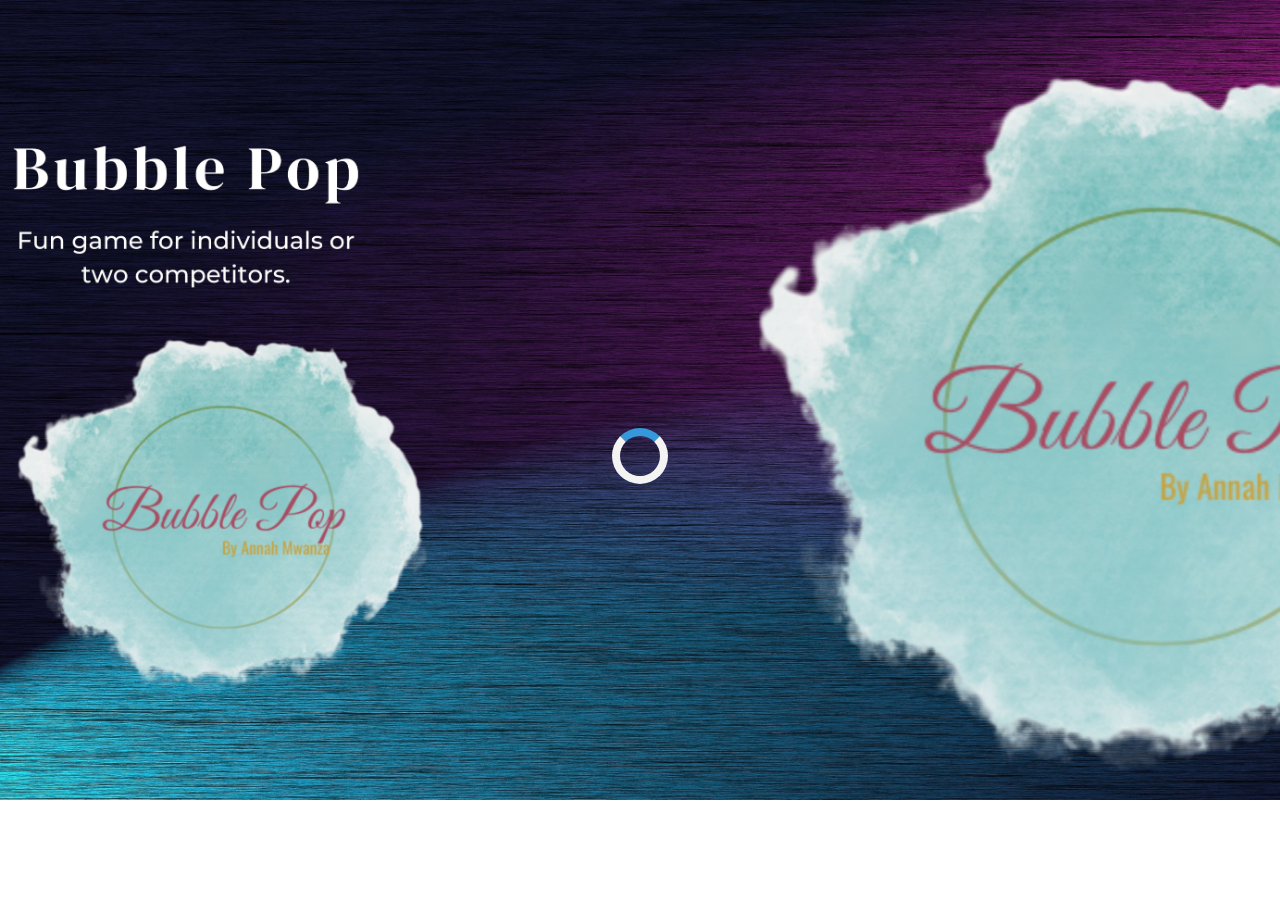
<file: index.html>
<!DOCTYPE html>
<html lang="en">
<head>
  <meta charset="UTF-8">
  <meta name="viewport" content="width=device-width, initial-scale=1.0">
  <link rel="stylesheet" href="landing.css">
  <title>Bubble Pop</title>
</head>
<body>
  <div class="welcome-page">
    <div class="welcome-content">
      <h1 class="app-name"></h1>
      <div class="logo"></div>
    </div>
    <div class="loading">
      <div class="loader"></div>
      <p></p>
    </div>
  </div>

  <script>
    setTimeout(function() {
      window.location.href = "stage1.html";
    }, 20000);  // Redirect after 20 seconds
  </script>
</body>
</html>
</file>
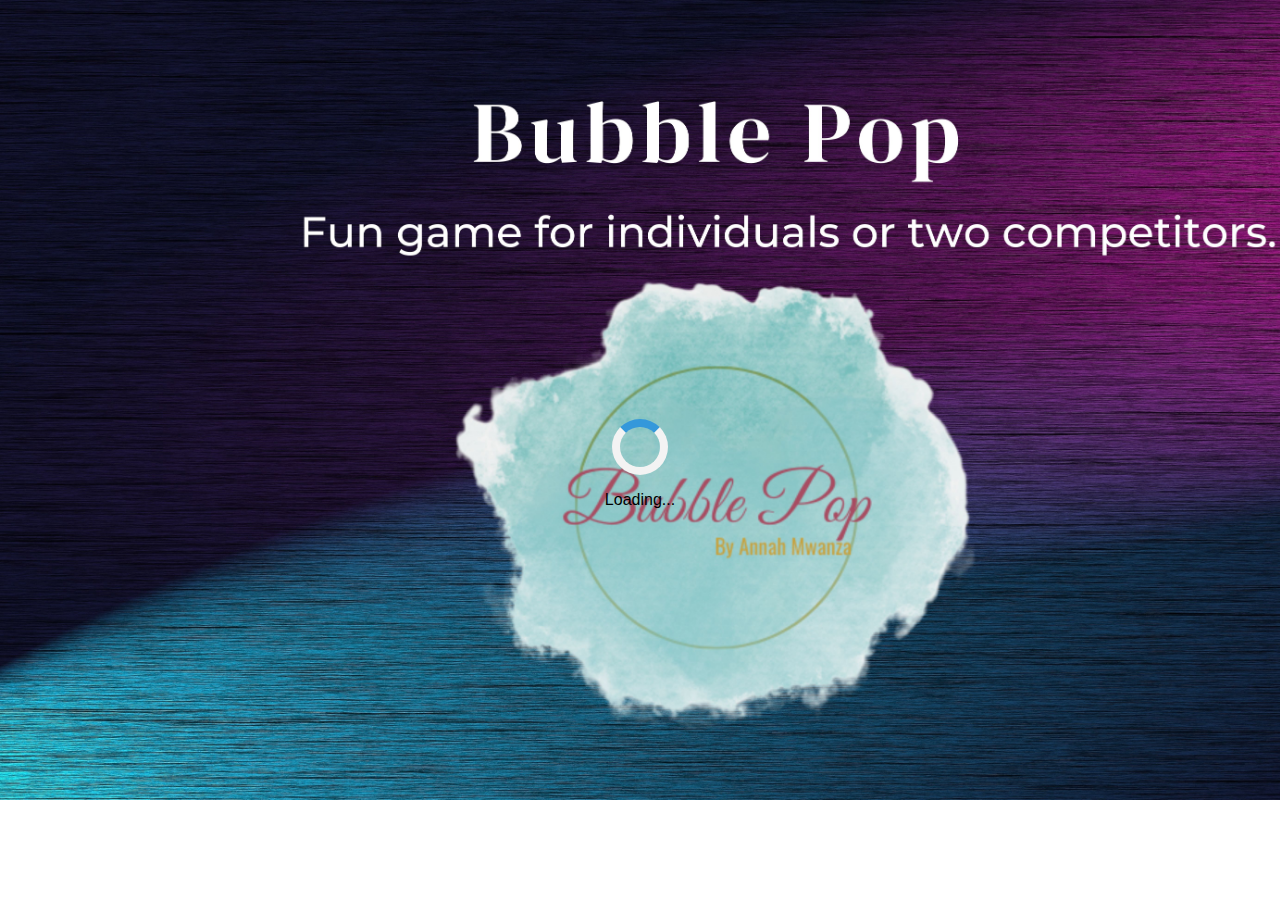
<file: Bubble/index.html>
<!DOCTYPE html>
<html lang="en">
<head>
  <meta charset="UTF-8">
  <meta name="viewport" content="width=device-width, initial-scale=1.0">
  <link rel="stylesheet" href="landing.css">
  <title>Bubble Pop</title>
</head>
<body>
  <div class="welcome-page">
    <div class="welcome-content">
      <h1 class="app-name"></h1>
      <div class="logo"></div>
    </div>
    <div class="loading">
      <div class="loader"></div>
      <p>Loading...</p>
    </div>
  </div>

  <script>
    setTimeout(function() {
      window.location.href = "stage1.html";
    }, 20000);  // Redirect after 20 seconds
  </script>
</body>
</html>
</file>
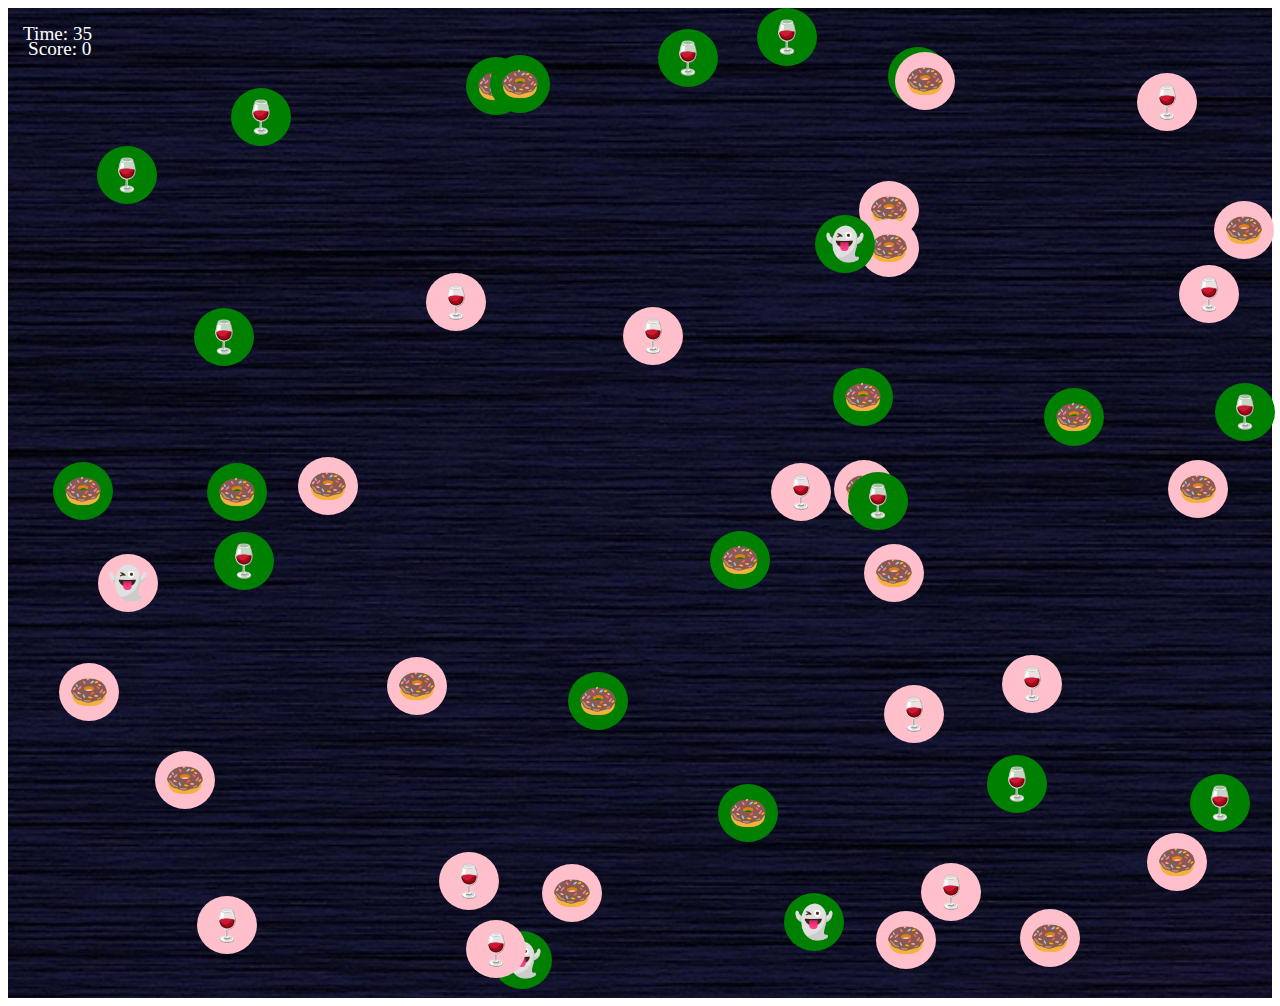
<file: play.html>
<!DOCTYPE html>
<html lang="en">
<head>
  <meta charset="UTF-8">
  <meta http-equiv="X-UA-Compatible" content="IE=edge">
  <meta name="viewport" content="width=device-width, initial-scale=1.0">
  <link rel="stylesheet" href="styles.css">
  <script src="bubble-pop.js" defer></script>
  <title>Bubble Pop Game</title>
</head>
<body>
  <div class="game-container">
    <div class="banner"></div>
    <div id="score">Score: 0</div>
    <div id="time">Time: 40</div>
  </div>
</body>
</html>
</file>
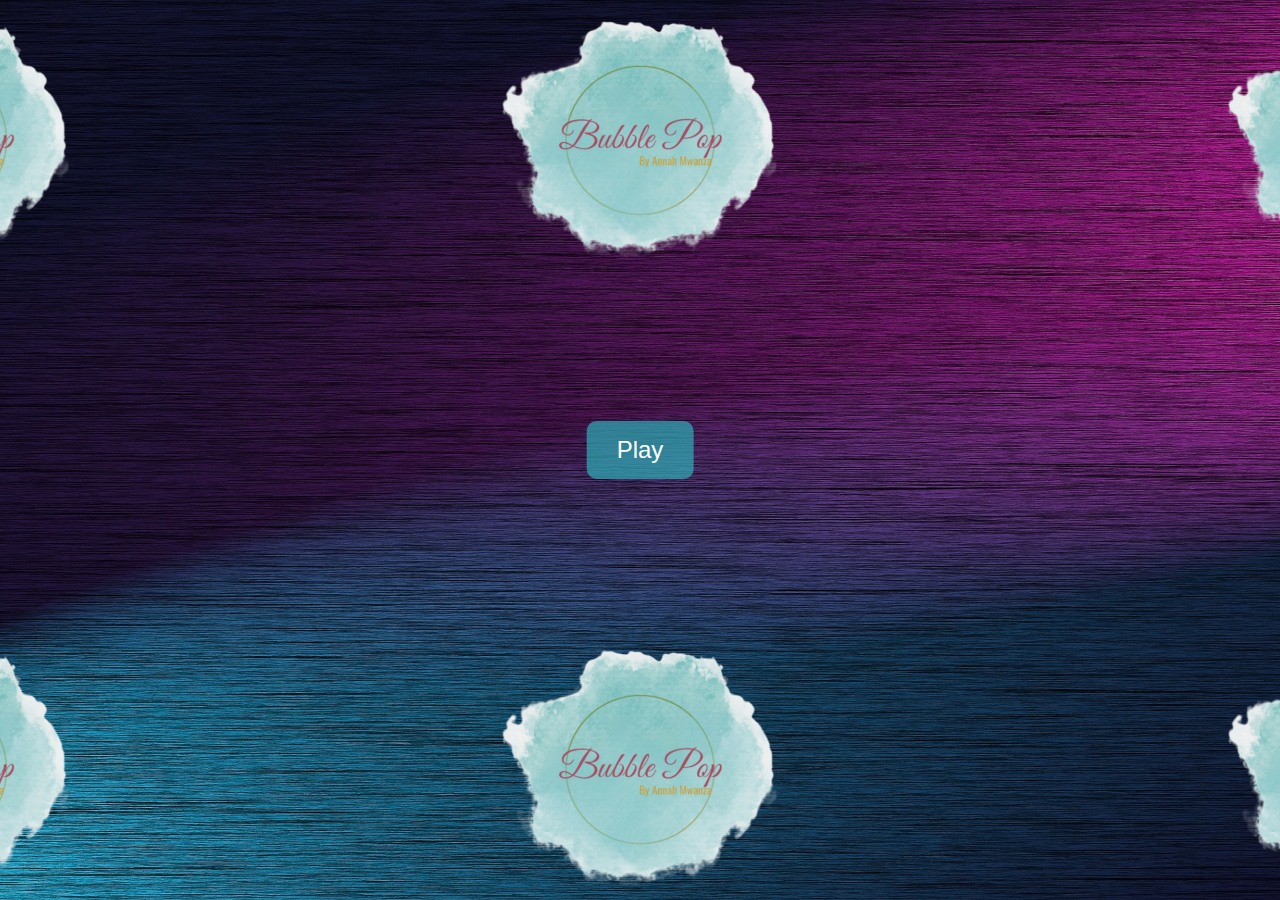
<file: stage1.html>
<!DOCTYPE html>
<html lang="en">
<head>
  <meta charset="UTF-8">
  <meta name="viewport" content="width=device-width, initial-scale=1.0">
  <link rel="stylesheet" href="stage1.css">
  <title>Stage 1</title>
</head>
<body>
  <div class="background">
    <a href="play.html" class="stage-button">Play</a>
  </div>
</body>
</html>
</file>
<file: landing.css>
body, html {
  height: 100%;
  margin: 0;
  font-family: Arial, sans-serif;
}

.welcome-page {
  display: flex;
  flex-direction: column;
  align-items: center;
  justify-content: center;
  background-image: url('./img/bubblepop.jpg');
  background-size: cover;
  height: 800px;
  background-color: #f0f0f0;
}

.welcome-content {
  text-align: center;
  margin-bottom: 20px;
}

.app-name {
  font-size: 36px;
}

.logo {
  width: 100px;
  height: 100px;
  background-image: url('./img/logo.png');
}

.loading {
  display: flex;
  flex-direction: column;
  align-items: center;
}

.loader {
  border: 8px solid #f3f3f3;
  border-top: 8px solid #3498db;
  border-radius: 50%;
  width: 40px;
  height: 40px;
  animation: spin 2s linear infinite;
}

@keyframes spin {
  0% { transform: rotate(0deg); }
  100% { transform: rotate(360deg); }
}
</file>
<file: Bubble/landing.css>
body, html {
  height: 100%;
  margin: 0;
  font-family: Arial, sans-serif;
}

.welcome-page {
  display: flex;
  flex-direction: column;
  align-items: center;
  justify-content: center;
  background-image: url('./img/bubblepop.jpg');
  background-size: cover;
  height: 800px;
  background-color: #f0f0f0;
}

.welcome-content {
  text-align: center;
  margin-bottom: 20px;
}

.app-name {
  font-size: 36px;
}

.logo {
  width: 100px;
  height: 100px;
  background-image: url('./img/logo.png');
}

.loading {
  display: flex;
  flex-direction: column;
  align-items: center;
}

.loader {
  border: 8px solid #f3f3f3;
  border-top: 8px solid #3498db;
  border-radius: 50%;
  width: 40px;
  height: 40px;
  animation: spin 2s linear infinite;
}

@keyframes spin {
  0% { transform: rotate(0deg); }
  100% { transform: rotate(360deg); }
}
</file>
<file: styles.css>
/* styles.css */

/* Game container */
.game-container {
  position: relative;
  width: 100%;
  height: 110vh;
   background-image: url('./img/Bubble.jpg');
  display: flex;
  flex-direction: column;
  justify-content: center;
  align-items: center;
}

/* Banner styles */
.banner {
  position: absolute;
  top: 0;
  left: 0;
  width: 100%;
  height: 100vh;
  background-size: cover;
}

/* Score and time display */
#score {
  position: absolute;
  top: 20px;
  color: #fff;
  left: 10px;
  font-size: 4em; /* Adjust the font size as needed */
}

#time {
  position: absolute;
  top: 5px;
  color: #fff;
  left: 5px;
  font-size: 4em;
}



/* Bubble styles */
.bubble {
  position: absolute;
  font-size: 2em;
  cursor: pointer;
  transition: transform 0.3s ease, opacity 0.3s ease;
  padding: 10px;
  border-radius: 50%;
  user-select: none;
}

.bad-bubble {
  /* Style for bad bubbles */
  background-color: black;
  color: red;
}

.bubble:hover {
  transform: scale(1.2);
}

/* Animation for shrinking and fading */
@keyframes shrinkAndFade {
  0% {
    transform: scale(1);
    opacity: 1;
  }
  100% {
    transform: scale(0);
    opacity: 0;
  }
}

.bubble-pink {
  background-color: pink;
  color: white;
}

.bubble-green {
  background-color: green;
  color: white;
}

.bubble-yellow {
  background-color: yellow;
  color: black;
}

.bubble-purple {
  background-color: purple;
  color: white;
}

/* Score and time display */
#score, #time {
  margin: 10px;
  font-size: 1.2em;
}
</file>
<file: stage1.css>
body, html {
    height: 100%;
    margin: 0;
    font-family: Arial, sans-serif;
  }

  .background {
    background-image: url('./img/bubble-pop.jpg');
    background-size: cover;
    background-position: center center;
    position: relative;
    height: 100%;
  }

.stage-button {
  display: block;
  position: absolute;
  top: 50%;
  left: 50%;
  transform: translate(-50%, -50%);
  padding: 15px 30px;
  font-size: 24px;
  text-align: center;
  background-color: rgba(47, 174, 184, 0.7);
  color: #fff;
  text-decoration: none;
  border-radius: 10px;
  transition: transform 0.3s ease;
}

.stage-button:hover {
  transform: scale(1.1);
}

@keyframes zoomInOut {
  0%, 100% { transform: scale(1); }
  50% { transform: scale(1.1); }
}
</file>
